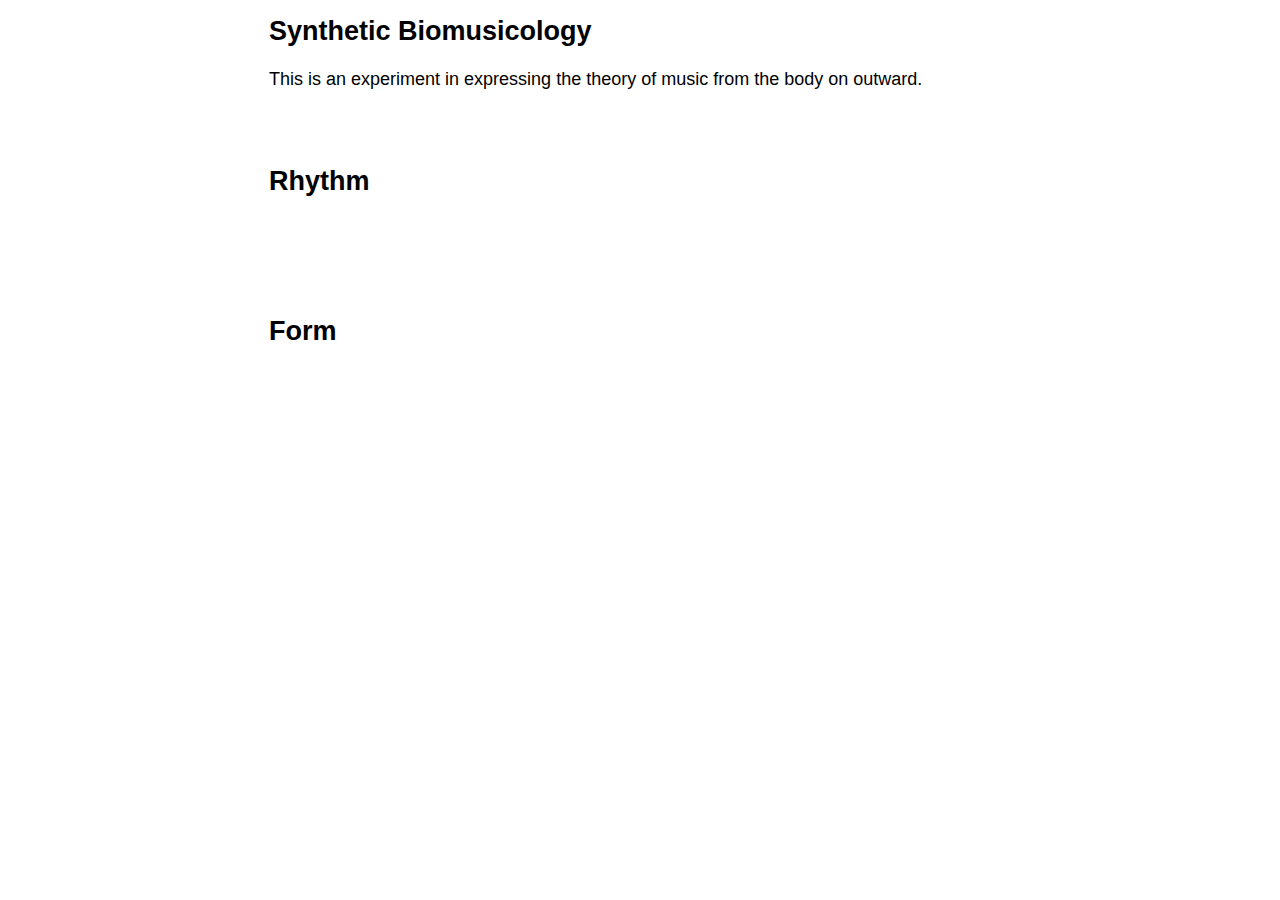
<file: index.html>
<html>
<head>
<script>
  function resizeIframe(obj) {
    obj.style.height = obj.contentWindow.document.body.scrollHeight + 'px';
  }
</script>
<link rel="stylesheet" type="text/css" href="styles.css">
</head>
<body>
<div class ="frame">
	<iframe src="introduction.html" frameborder="0" onload="resizeIframe(this)">
	</iframe>
</div>
<div class="frame">
	<iframe src="modules/rhythm.html" frameborder="0" onload="resizeIframe(this)">
	</iframe>
</div>
<div class="frame">
	<iframe src="modules/form.html" frameborder="0" onload="resizeIframe(this)">
	</iframe>
</div>
</body>
</html>
</file>
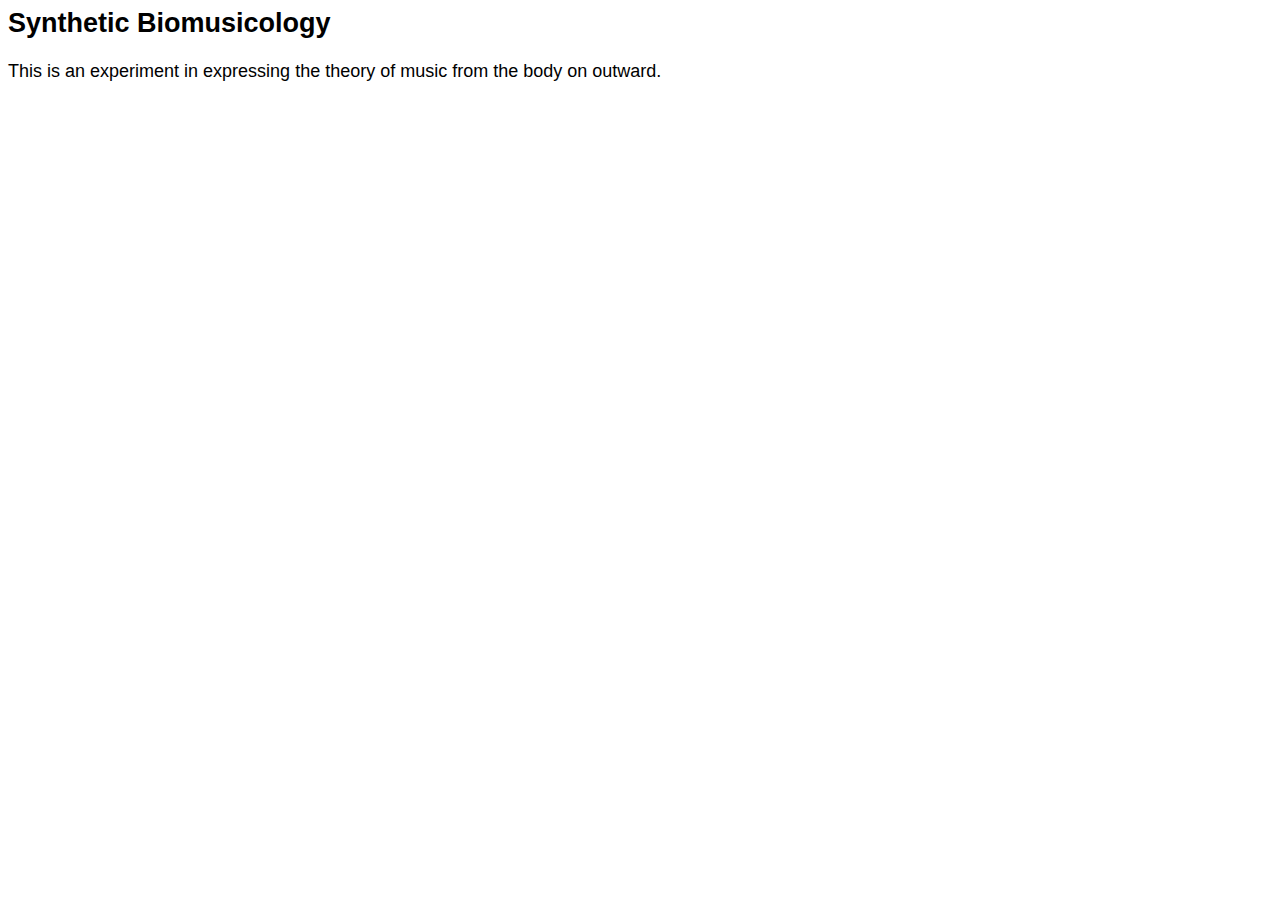
<file: introduction.html>
<html>
<head>
<link rel="stylesheet" type="text/css" href="styles.css">
</head>
<body>
<h2>Synthetic Biomusicology</h2>
<p>
	This is an experiment in expressing the theory of music from the body on outward. 
</p>


<section class = "notes">
</section>
</body>
</html>
</file>
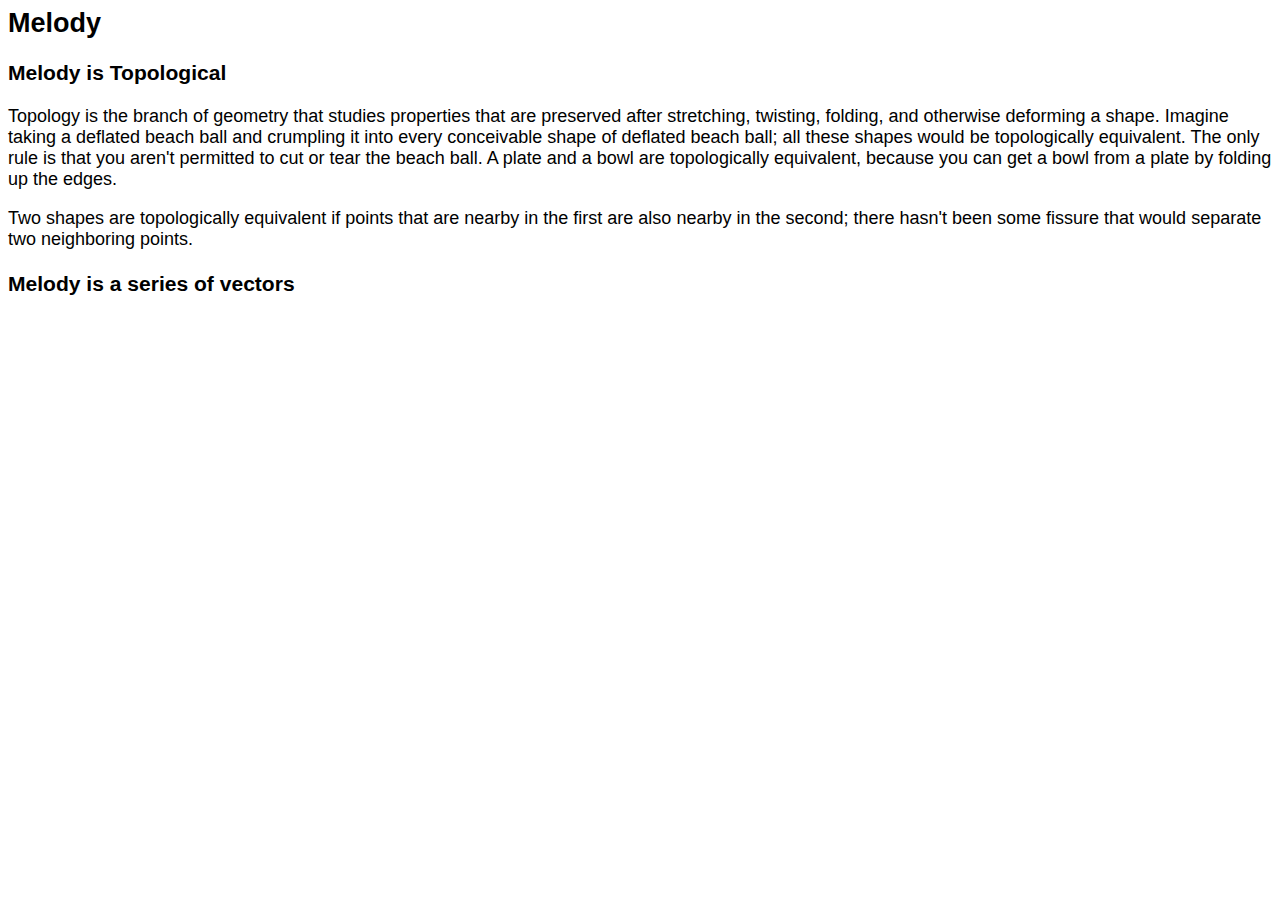
<file: modules/melody.html>
<html>
<head>
<meta charset="UTF-8">
<link rel="stylesheet" type="text/css" href="../styles.css">
</head>
<body>
<h2>Melody</h2>
<h3>Melody is Topological</h3>
<p>
	Topology is the branch of geometry that studies properties that are preserved after stretching, twisting, folding, and otherwise deforming a shape. Imagine taking a deflated beach ball and crumpling it into every conceivable shape of deflated beach ball; all these shapes would be topologically equivalent. The only rule is that you aren't permitted to cut or tear the beach ball. A plate and a bowl are topologically equivalent, because you can get a bowl from a plate by folding up the edges. 
</p>
<p>
	Two shapes are topologically equivalent if points that are nearby in the first are also nearby in the second; there hasn't been some fissure that would separate two neighboring points. 
</p>
<h3>Melody is a series of vectors</h3>
<p>
</p>

<section class = "notes">
</section>
</body>
</html>
</file>
<file: styles.css>
iframe{
	/*position:relative;*/
	width:100%;
	max-height:100%;
}

body{
	font-family:helvetica;
	font-size:18px;
	/*margin-left:20%;
	margin-right:20%;*/
}


.frame{
	height:auto;
	/*max-height:100%;*/
	/*max-width:80%;*/
	/*margin-left:;*/
	margin-left:20%;
	margin-right:20%;
}


.notes {
	font-size:12px;
}
</file>
